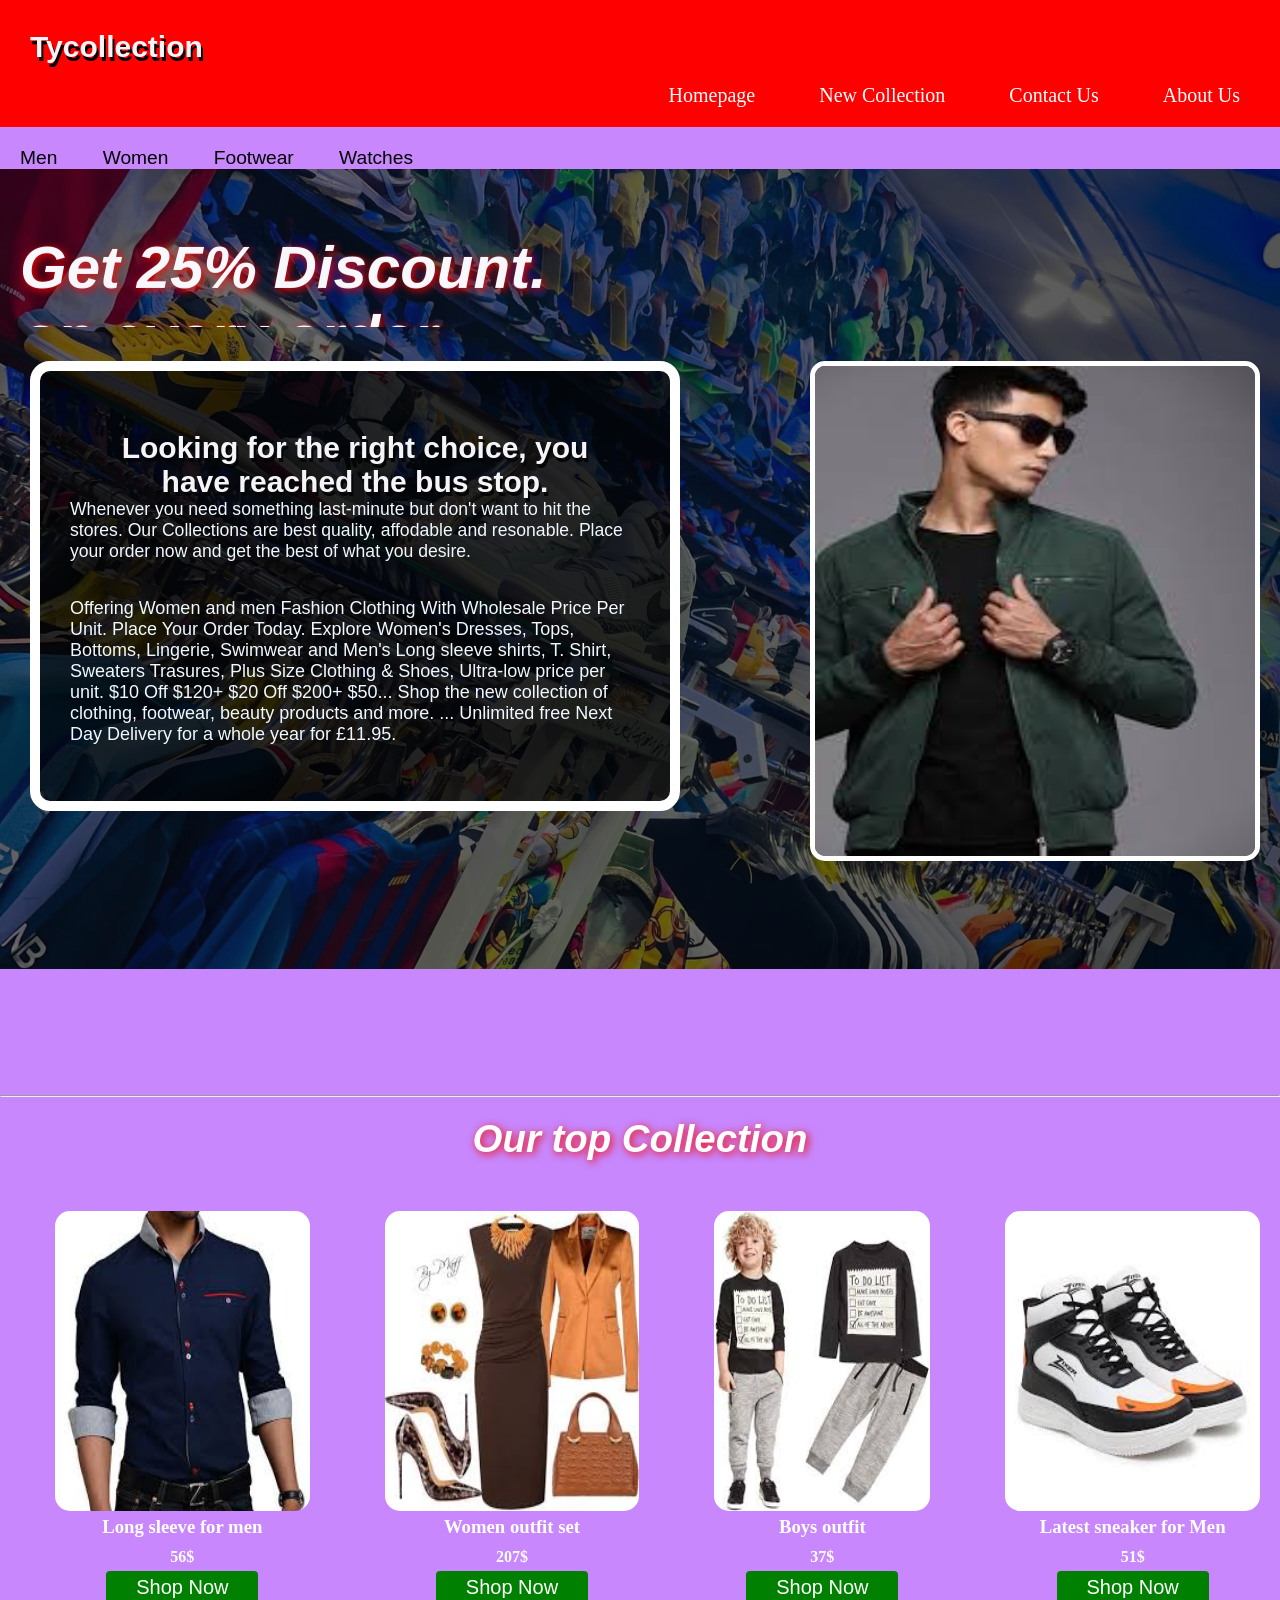
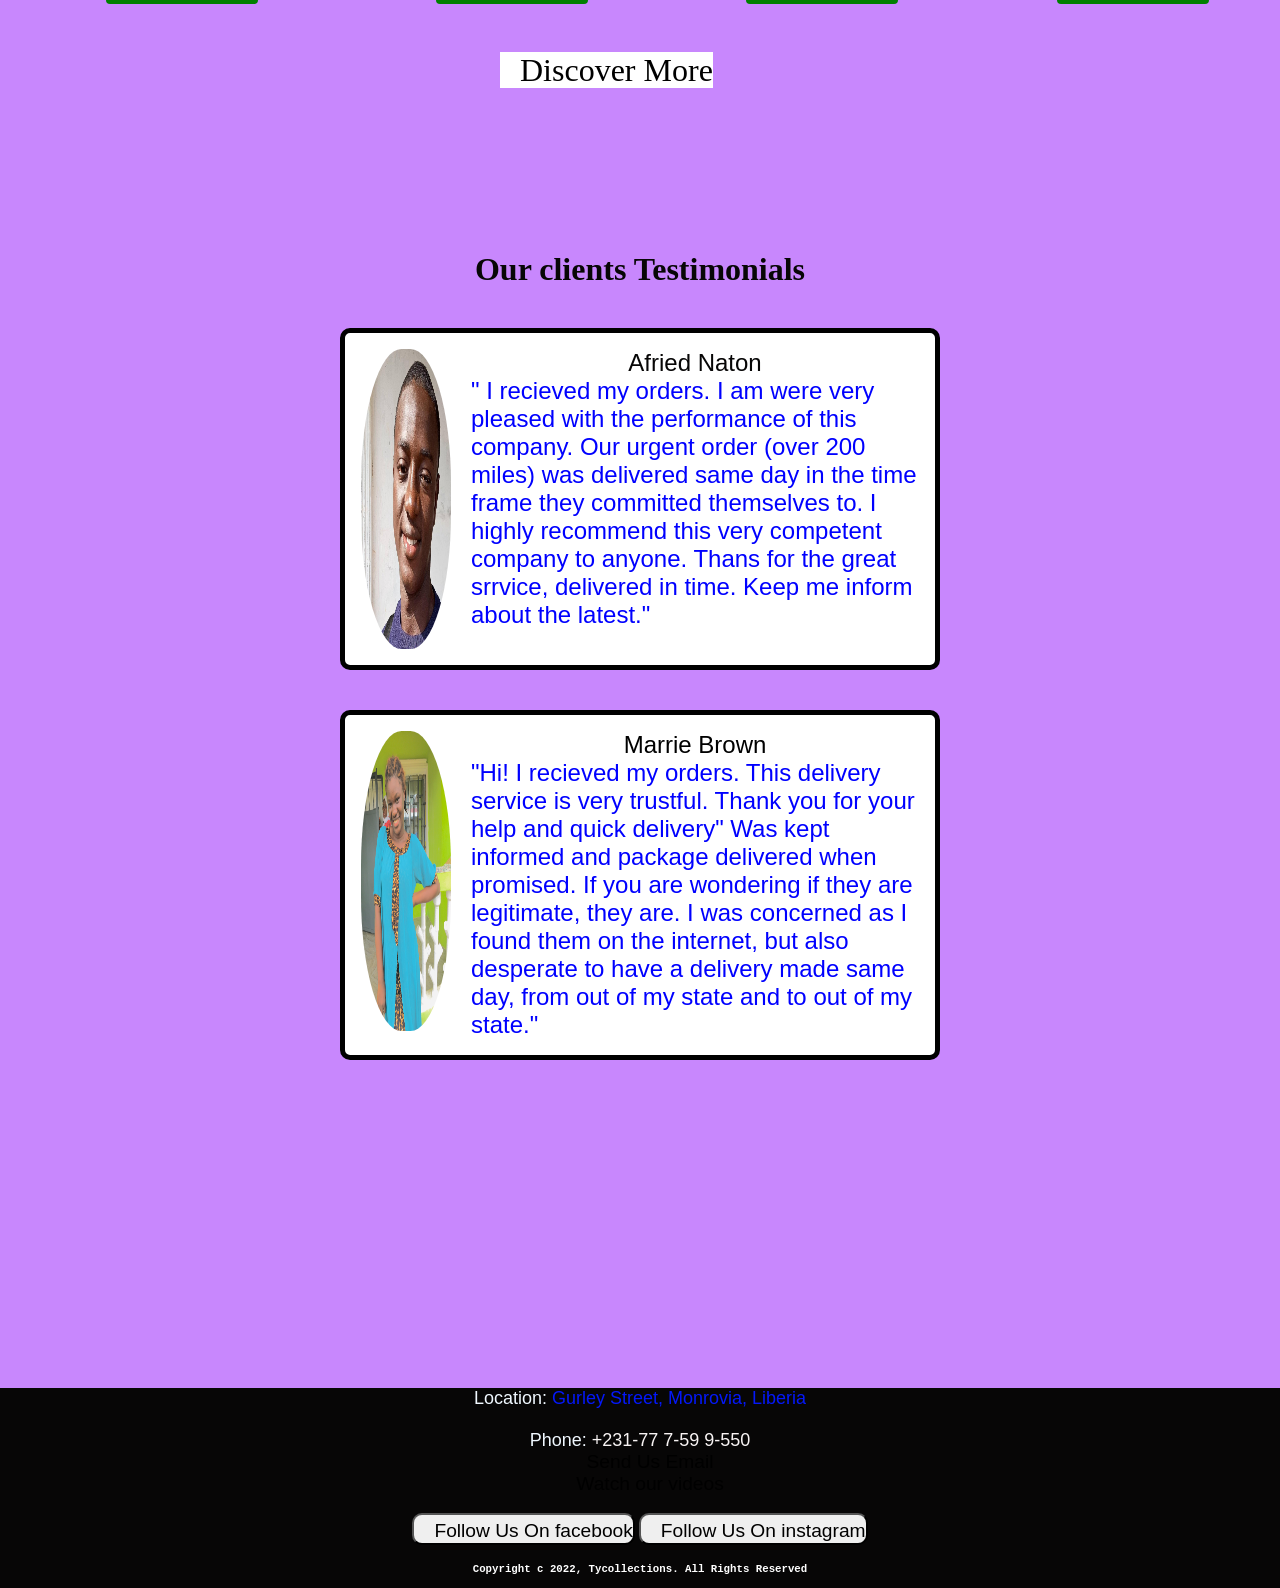
<file: index.html>
<!--Welcome to Group 7 Project-->
<!DOCTYPE html>
<html lang="en">
<head>
    <meta charset="UTF-8">
    <meta http-equiv="X-UA-Compatible" content="IE=edge">
    <meta name="viewport" content="width=device-width, initial-scale=1">
    <title>Tycollection-Homepage</title>
    <!--We use internal CSS in  our project-->
    <!--We also use inline styling-->
 <style>  
*{
  margin: 0;
  padding: 0;
  box-sizing: border-box;
  text-decoration: none;
}
body{
  background-color:#c887fd;
    background-size:auto; 
    margin: 0;
    padding: 0;
    
  

}
@-o-viewport{
  width: device-width;
}
@viewport{
   width: device-width;
   zoom: 1.0;
}
nav{
  background-color: rgb(255, 0, 0);
  display: grid;
  margin-bottom: 5px;
  text-align: right;
  box-sizing: border-box;
   
  
  
}
nav h1{
  text-align: left;
}
nav ul {
  list-style-type:none;
   
  
}
nav ul li{
  display: inline-block;
  padding: 20px;
  text-decoration: none;
  transition: 0.2s ease-in;
  font-size: 20px;
  margin-right: 20px;
  

}
nav ul li a{
  color: #ffffff;
}
nav ul li:hover{
  background-color: rgb(0, 0, 0);
  color: rgb(255, 255, 255);
  border-radius: 15px;
} 
h1{
  font-family: sans-serif;
  color: rgb(244, 244, 249);
  padding: 30px;
  padding-bottom: 0;
  text-align: center;
  font-size: 30px;
  text-shadow:2px 4px rgb(5, 5, 5)

}
h2{
display: block;
color: rgb(255, 255, 255);
font-style: oblique;
text-shadow:2px 2px 8px rgb(245, 4, 4);
padding: 20px;
font-family: sans-serif;
 
 }
p{
  font-size: 18px;
  font-family: sans-serif;
  font-weight: 15px;
  color: aliceblue;
}

div a:hover{
  background-color: rgb(247, 250, 251);
  color: rgb(195, 50, 6);
  border-radius: 5px;

}

img{
  width: 200px;
  height: 300px;
  border-radius: 15px;
   
}
.item{
  display: grid;
  grid-template-columns: repeat(3,1f);
  padding: 30px 20px;
  grid-column-gap: 5px;
  margin-left: 35px;
    
   
  
  

}
.item img{
  width: 100%;
  height: 300px;
  object-fit:fill;
  cursor: pointer;
  transition: 0.2s ease;
   
}
.item img:hover{
transform: scale(1.04);
}
.item h3{
padding: 5px;
text-align: center;
color: #ffffff;
}
.item h4{
padding: 5px;
text-align: center;
color: #ffffff;
}
.item button{
padding: 5px 30px;
border:none;
outline:none;
background-color: green;
color: #ffffff;
cursor: pointer;
border-radius: 4px;
font-size: 20px;
display: block;
margin: 0 auto;
transition: 0.2s all;

}
.item button:hover{
transform: scale(1.08);
} 
.banner{
  background-image:linear-gradient(to right, rgba(6, 3, 3, 0.568),rgba(6, 6, 6, 0.581),rgba(0, 0, 0, 0.654)), url(bmb.JPG);
  background-repeat: no-repeat;
  background-size: cover;
  height: 800px;

  
   
}

.footer{
  background-color: #070606;
  height: 200px;
  display: block;
  text-align: center;

}
footer p{
  color: rgb(250, 244, 244);
  font-size: 16pxrem;
  font-family:'Gill Sans', 'Gill Sans MT', 'Trebuchet MS', sans-serif;
  padding-left: 30px;
  text-align: center;

}
.footer h6{
  color: #ffffff;
  font-family: 'Courier New', Courier, monospace;
}
.footer a{
  font-size: 1.2rem;
  font-family: Arial, Helvetica, sans-serif;
  color: #ffffff;
  

}
.info a{
  color: #000000;
  justify-content: space-between;
  margin-left: 20px;

}
.info a:hover{
  color: #ffffff;
  background-color: red;
}
.box{
display: flex;
border-radius: 15px;
text-align: center;
box-sizing: border-box;
border: #070606;
border-width: 40px;
margin-left: 20px;
padding: 20px;
justify-content: space-between;
margin-right: 20px;
column-gap: 10px;
row-gap: 10px;
border: 10px solid rgb(255, 255, 255);
background-color: #070606;
 
}
.box p{
  color: black;
}
.box h3{
  color: #ffffff;
}
.content {
 border: 5px solid rgb(0, 0, 0);
 background-color: rgb(255, 255, 255);
 border-radius: 10px;
 padding: 16px;
 margin: 400px;
 width: 600px;
 align-items: center;
 margin-left: auto;
 margin-right: auto;
 margin-top: 40px;
margin-bottom: 40px;
}

.content::after {
 content: "";
 clear: both;
 display: table;
}

.content img {
 float: left;
 margin-right: 20px;
 border-radius: 45%;
 align-content: center;
}

 

@media (max-width: 500px) {
 .content {
 text-align: center;
  }
.content img {
 margin: auto;
 float: none;
 display: block;
  }
}


 
 
</style>
</head>
<!--The body starts here
-->
<body>
  
   <!--Navigation bar Stars here-->
    <nav>
      <div>
      <h1>Tycollection </h1>
    </div>
  <ul>
    <li><a href="#">Homepage</a></li>
    <li><a href="New collection.html">New Collection</a></li>
    <li><a href="Contact.html">Contact Us</a></li>
    <li><a href="About.html">About Us</a></li>
    
   </ul>
   
 </nav>
<!--Navigation bar ends here-->
 <div class="info">
  <div style="color:rgb(255, 0, 0); padding-right: 20px;word-spacing: 20px; margin-top: 20px; font-size: 1.2em; font-family: Geneva, Verdana, sans-serif;">
    <a href="men.html">Men</a>
     <a href="women.html">Women</a>
     <a href="Footwear.html">Footwear</a>
     <a href="watches.html">Watches</a>
  </div>
<div class="banner">
  

   <h2 style="font-size: 60px; color: rgb(248, 248,   252);   "><marquee direction="up"> Get 25% Discount.<br>on every order</marquee> </h2>
   
    <img style="border: 5px solid rgb(255, 255, 255); float:right; width: 450px; height: 500px; margin-bottom: 30px; margin-right: 20px;" src="dd.JPG" alt="">

   <div  style=" border:10px solid #ffffff;font-family:'Franklin Gothic Medium', 'Arial Narrow', Arial, sans-serif; border-radius: 20px; background-color: #0000009f; margin-left:30px; margin-right:0px;width: 650px; height: 450px;padding: 30px; padding-bottom: 10px;">
    <h1>Looking for the right choice, you have reached the bus stop.</h1>
    <p style=" font-family:'Lucida Sans', Verdana, sans-serif;font-size: 1.1rem;">Whenever you need something last-minute but don't want to hit the stores.
      Our Collections are best quality, affodable and resonable. Place your order now and get the best of what you desire.</p><br><br>
   <p>Offering Women and men Fashion Clothing With Wholesale Price Per Unit. Place Your Order Today. Explore Women's Dresses, Tops, Bottoms, Lingerie, Swimwear and Men's Long sleeve shirts, T. Shirt, Sweaters Trasures, Plus Size Clothing & Shoes,  Ultra-low price per unit. $10 Off $120+ $20 Off $200+ $50...
   Shop the new collection of clothing, footwear,  beauty products and more. ... Unlimited free Next Day Delivery for a whole year for £11.95.</p>
    
    </div>
  </div>
  <br><br><br><br><br><br><br>
 <hr>
 <h2 align="center" style="font-size:2.4em; color: rgb(255, 253, 253);">Our top Collection</h2>
 
 <div class="items">
   <div style="display:flex;">
    <div class="item"> 
    <img src="kk.JPG" alt="Image.jpg">
    <h3>Long sleeve for men</h3>
    <h4>56$</h4>
    <button>Shop Now</button>
  </div>
  <div class="item">
    <img src="vv.JPG" alt="Image.jpg">
    <h3>Women outfit set</h3>
    <h4>207$</h4>
    <button>Shop Now</button>
  </div>
  <div class="item"> 
    <img src="uu.JPG" alt="Image.jpg">
    <h3>Boys outfit</h3>
    <h4>37$</h4>
    <button>Shop Now</button>

  </div>
    <div class="item">
    <img src="ww.JPG" alt="Image.jpg">
    <h3>Latest sneaker for Men</h3>
    <h4>51$</h4>
    <button>Shop Now</button>
   
  </div>
  </div>
  <br>
  <span style="background-color:rgb(255, 255, 255); margin-left: 500px; font-size: 2em;"><a href="New collection.html">Discover More</a></span>
   </div>
    

   <br><br><br><br><br><br><br><br><br>

<!--Clients Testimonials-->
   <h3 style="text-align: center; color:#070606;font-size:2em"> Our clients Testimonials</h3>
   
   <div class="content">
     <img src="brabee.JPG" alt="brabee" style="width:90px">
     <p style="text-align: center; color:#070606;font-size:1.5em">Afried Naton</p>
     <p style="color: blue; font-family: 'Franklin Gothic Medium', 'Arial Narrow', Arial, sans-serif; font-size: 1.5em;">" I recieved my orders. I am  were very pleased with the performance of this company. Our urgent order (over 200 miles) was delivered same day in the time frame they committed themselves to. I highly recommend this very competent company to anyone. Thans for the great srrvice, delivered in time. Keep me inform about the latest."</p>
   </div>
   
   <div class="content">
     <img src="fine.jpg" alt="fine" style="width:90px">
     <p style="text-align: center; color:#000000;font-size:1.5em">Marrie Brown</p>
     <p style="color: blue;font-family: 'Franklin Gothic Medium', 'Arial Narrow', Arial, sans-serif; font-size: 1.5em;" >"Hi! I recieved my orders. This delivery service is very trustful.
      Thank you for your help and quick delivery"
      Was kept informed and package delivered when promised. If you are wondering if they are legitimate, they are. I was concerned as I found them on the internet, but also desperate to have a delivery made same day, from out of my state and to out of my state."</p>
   </div>
    <br><br>
    
      <br><br>
      
    
   
  <br><br><br><br><br><br><br><br><br><br><br><br>
  <!--The footer starts here-->
   <div class="footer">
        <p>Location: <span style="  color:#0418f9"> Gurley Street, Monrovia, Liberia</span> <p><br>
        <p>Phone:<span style="color: rgb(247, 243, 243);  "> +231-77 7-59 9-550</span></p>
        <a href="mailto:tyahmedberry@gmail.com">Send Us Email</a><br>
        <a href="//web.facebook.com/tycollection2/videos">Watch our videos</a><br><br>
        <button style="font-size: 1.5rem;border-radius: 10px;" ><a href="  https://www.facebook.com/tycollection2/">Follow Us On facebook</a></button>
 <button style="font-size: 1.5rem; border-radius: 10px;"><a href="  https://instagram.com/tycollection2?igshid=YmMyMTA2M2Y=">Follow Us On instagram</a></button><br><br>
 <h6>Copyright c 2022, Tycollections. All Rights Reserved</p>
</div>
<!--The body ends here-->

 
</body>
</html>
</file>
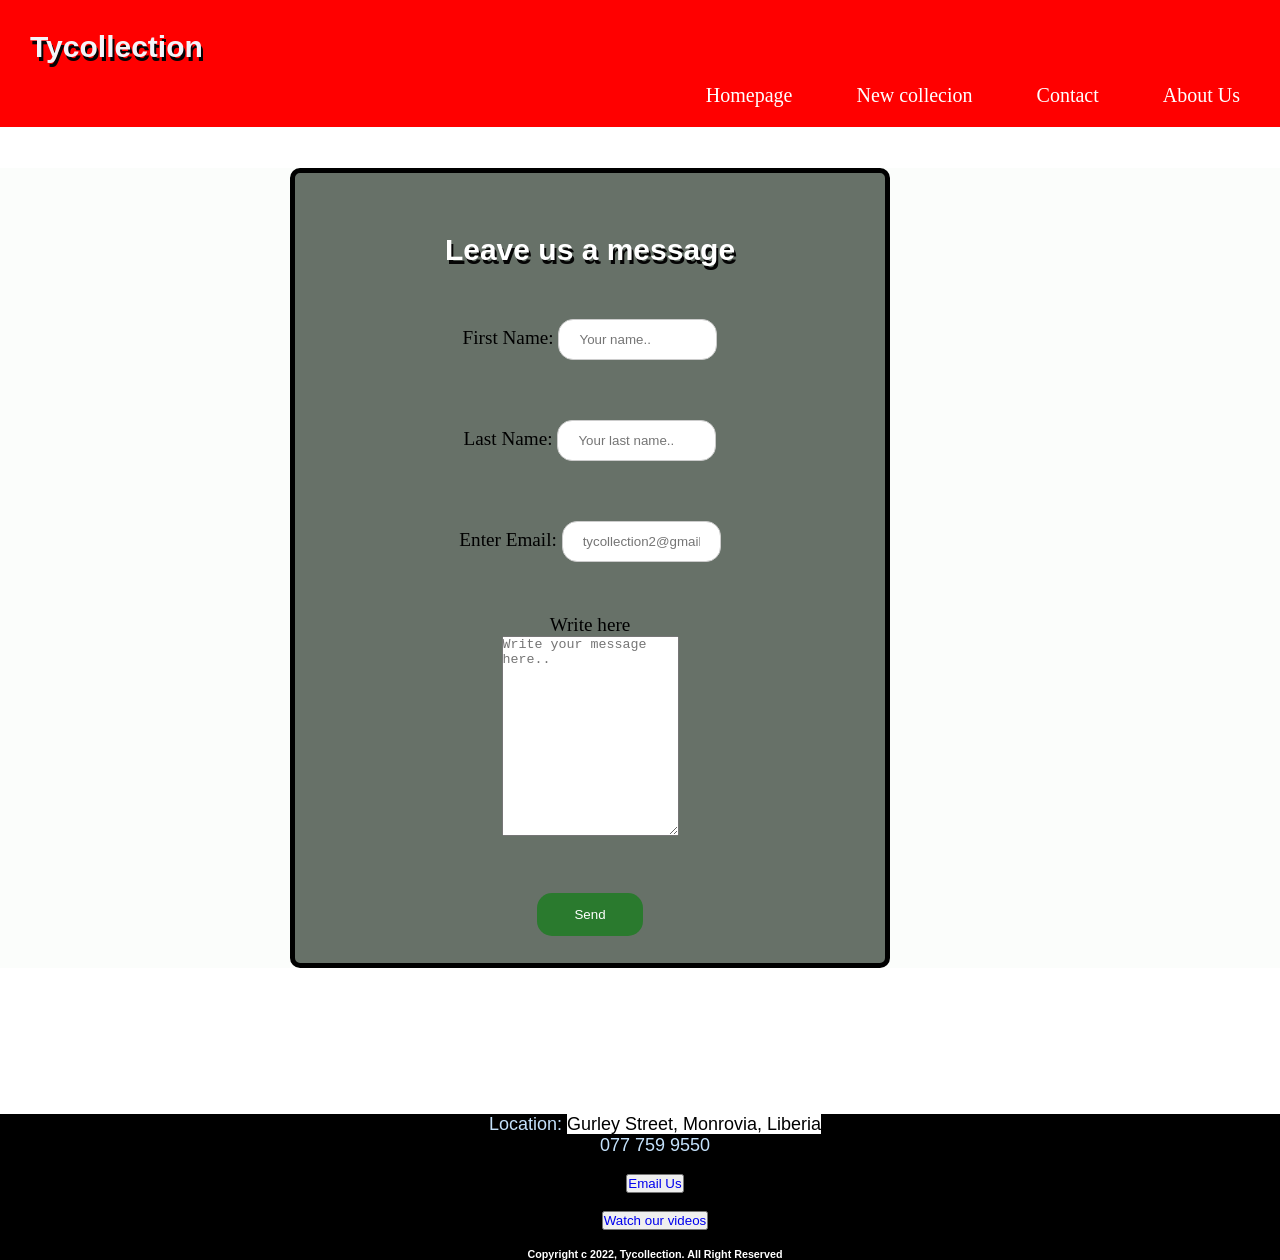
<file: Contact.html>
<!DOCTYPE html>
<html lang="en">
<head>
    <meta charset="UTF-8">
    <meta http-equiv="X-UA-Compatible" content="IE=edge">
    <meta name="viewport" content="width=device-width, initial-scale=1.0">
    <title>Homepage</title>
     
    <style>
*{
  margin: 0;
  padding: 0;
  box-sizing: border-box;
  text-decoration: none;
}
body{
     background-color: rgb(255, 255, 255);
    background-size:cover; 
    margin: 0;
    padding: 0;
    
}
nav{
  background-color: rgb(255, 0, 0);
  display: grid;
  margin-bottom: 5px;
  text-align: right;
  
  
}
nav h1{
  text-align: left;
}
nav ul {
  list-style-type:none;
   
  
}
nav ul li{
  display: inline-block;
  padding: 20px;
  text-decoration: none;
  transition: 0.2s ease-in;
  font-size: 20px;
  margin-right: 20px;
  

}
nav ul li a{
  color: #ffffff;
  text-decoration: none;
}
nav ul li:hover{
  background-color: rgb(0, 0, 0);
  color: rgb(255, 255, 255);
  border-radius: 15px;
}
h1{
  font-family: sans-serif;
  color: rgb(244, 244, 249);
  padding: 30px;
  padding-bottom: 0;
  text-align: center;
  font-size: 30px;
  text-shadow:2px 4px rgb(5, 5, 5);
  text-align: left;

}
h2{
display: block;
color: rgb(6, 59, 250);
font-style: oblique;


}
p{
  font-size: 18px;
  font-family: sans-serif;
  font-weight: 15px;
  color: rgb(196, 225, 251);
}
.container{
  text-align:  center;
  background-color: #fbfdfb;
  padding-left: 40px;
  padding-right: 40-x;
  font-size: 1.2rem;
  
}
.footer{
  text-align: center ;
  padding-left:30px;
  background-color: rgb(0, 0, 0);
}
.footer h6{
  color: #ffffff;
  font-family: 'Gill Sans', 'Gill Sans MT', Calibri, 'Trebuchet MS', sans-serif;
}
form{
    padding: 30px;
    background-color: #ffffff;
    margin-left:250px;
    margin-right:60px;
    margin-bottom: 20px;
    border: 5px solid black;
    width: 600px;
    height: 800px;
    border-radius: 10px;
    background-color: #677168;
     

     


}


input[type=text], select {
 width: 30%;
 padding: 12px 20px;
 margin: 8px 0;
 display: inline-block;
 border: 1px solid #ccc;
 border-radius: 15px;
 box-sizing: border-box;
}
input[type=Message], select {
 width: 30%;
 padding: 12px 20px;
 margin: 8px 0;
 display: inline-block;
 border: 1px solid #ccc;
 border-radius: 15px;
 box-sizing: border-box;
 height: 60px;
}
input[type=email], select {
 width: 30%;
 padding: 12px 20px;
 margin: 8px 0;
 display: inline-block;
 border: 1px solid #ccc;
 border-radius: 15px;
 box-sizing: border-box;

}
input[textarea=subject], select {
 width: 100%;
 padding: 12px 20px;
 margin: 8px 0;
 display: inline-block;
 border: 1px solid #ccc;
 border-radius: 15px;
 box-sizing: border-box;
}
input[type=submit] {
 width: 20%;
 background-color: #2a7a2e;
 color: white;
 padding: 14px 20px;
 margin: 8px 0;
 border: none;
 border-radius: 15px;
 cursor: pointer;
}

input[type=submit]:hover {
 background-color: #fefefb;

}
 


</style>
</head>
<body>
  
    <nav>
      <h1>Tycollection</h1>
  <ul>
    <li><a href="index.html">Homepage</a></li>
    <li><a href="New collection.html">New collecion</a></li>
    <li><a href="#">Contact</a></li>
    <li><a href="About.html">About Us</a></li>
   </ul>
   
 </nav>
 <br><br>



 <div class="container">
   
<form action="Homepage.html" method="post">
  <h1 style="font-family:'Franklin Gothic Medium', 'Arial Narrow', Arial, sans-serif; text-align: center;color: #ffffff;"><em></em>Leave us a message</h1>
  <br><br>
<label for="fname">First Name:</label>
<input type="text" id="fname" name="firstname" placeholder="Your name.."><br><br><br>
    
<label for="lname">Last Name:</label>
<input type="text" id="lname" name="lastname" placeholder="Your last name.."><br><br><br>
<label for ="email">Enter Email:</label>
<input type="email" id="email" placeholder="tycollection2@gmail.com"><br><nr><br></br>
<label for="subject">Write here</label><br>
<textarea id="subject" name="subject" placeholder="Write your message here.." style="height:200px"></textarea><br><br><br>
    
  <input type="submit" value="Send">
  <br><br><br>
    
  </form>
    </div>
     
 </div> 
 <br><br><br><br><br><br><br>
 <div class="footer">  
  <p>Location: <span style="background-color:#ffffff;color :black;">Gurley Street, Monrovia, Liberia</span> <p>
  <p>077 759 9550</p><br>
  <button><a href="mailto:tyahmedbarry@gmail.com">Email Us</a></button><br><br>
<button><a href="//web.facebook.com/tycollection2/videos">Watch our videos</a></button> <br><br>
 <h6>Copyright <caption>c</caption> 2022, Tycollection. All Right Reserved</h6>
  </footer>
</div>
</body>
</html>
</file>
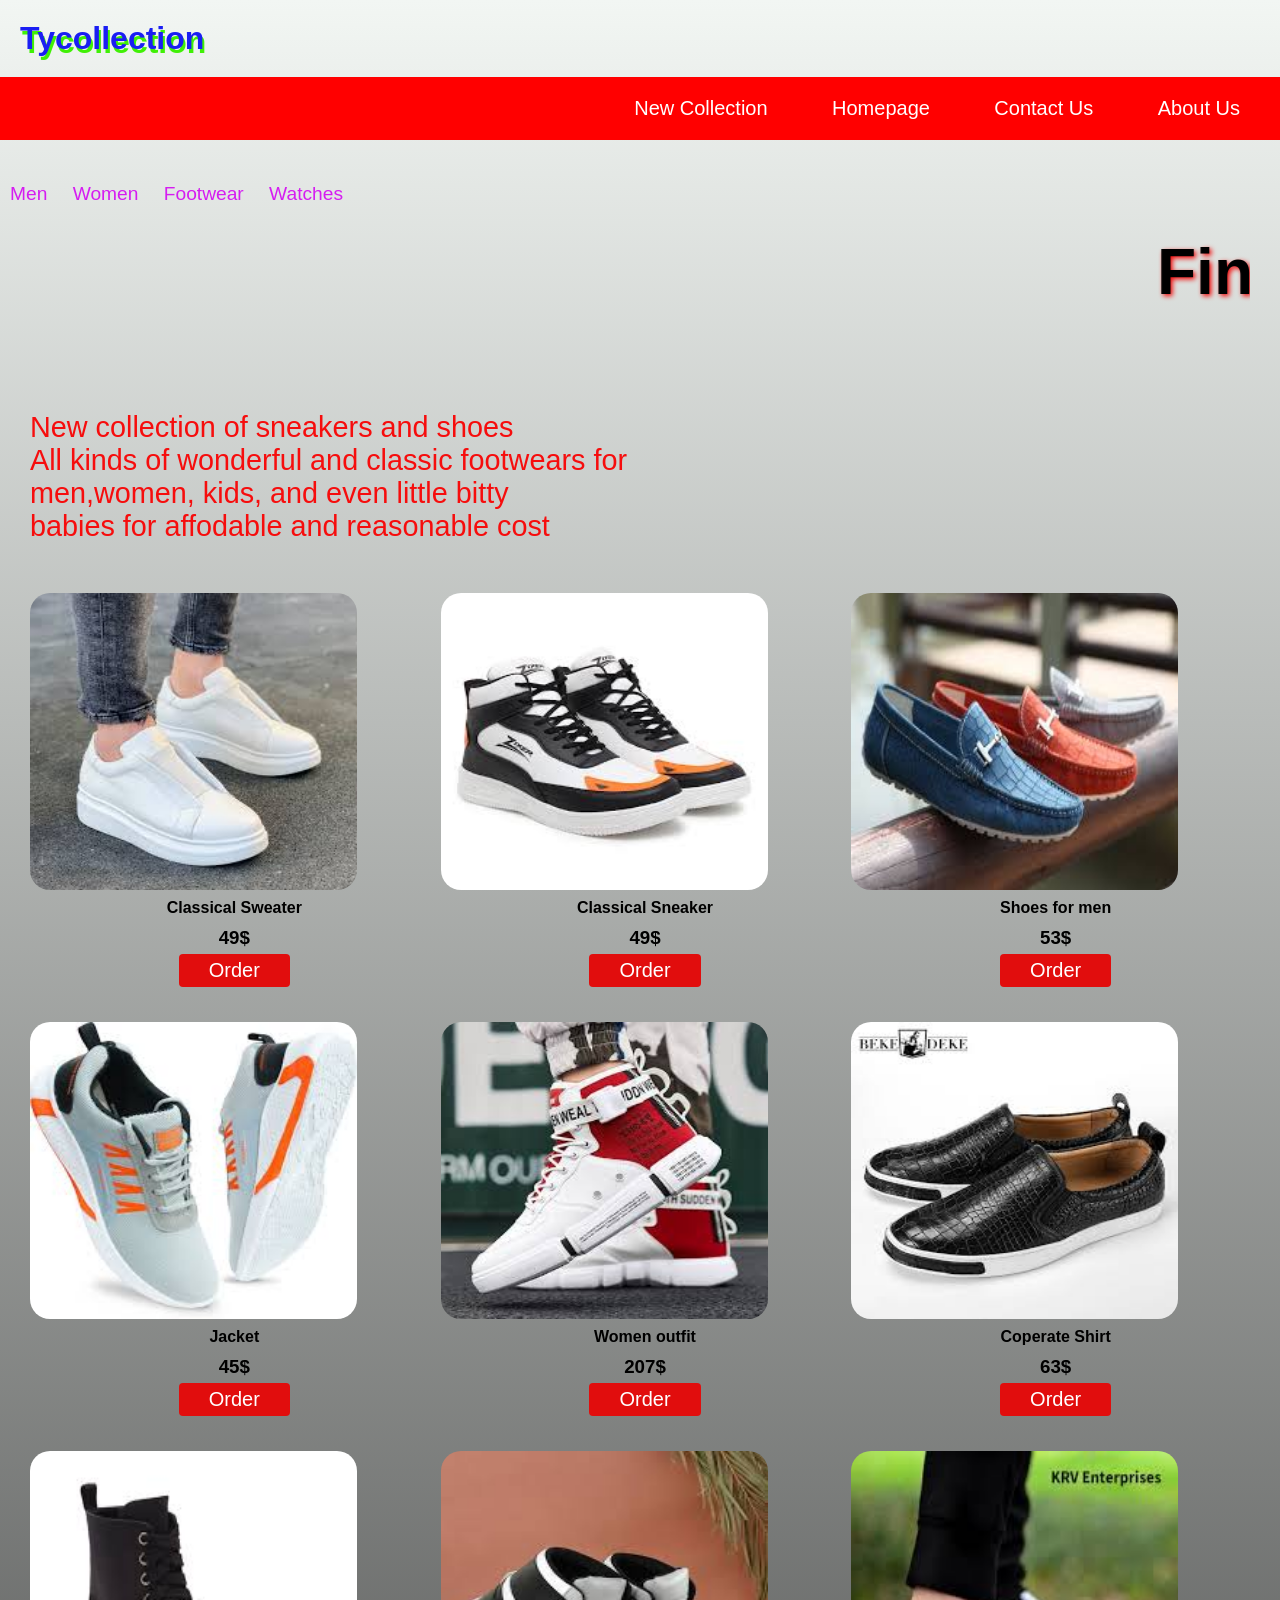
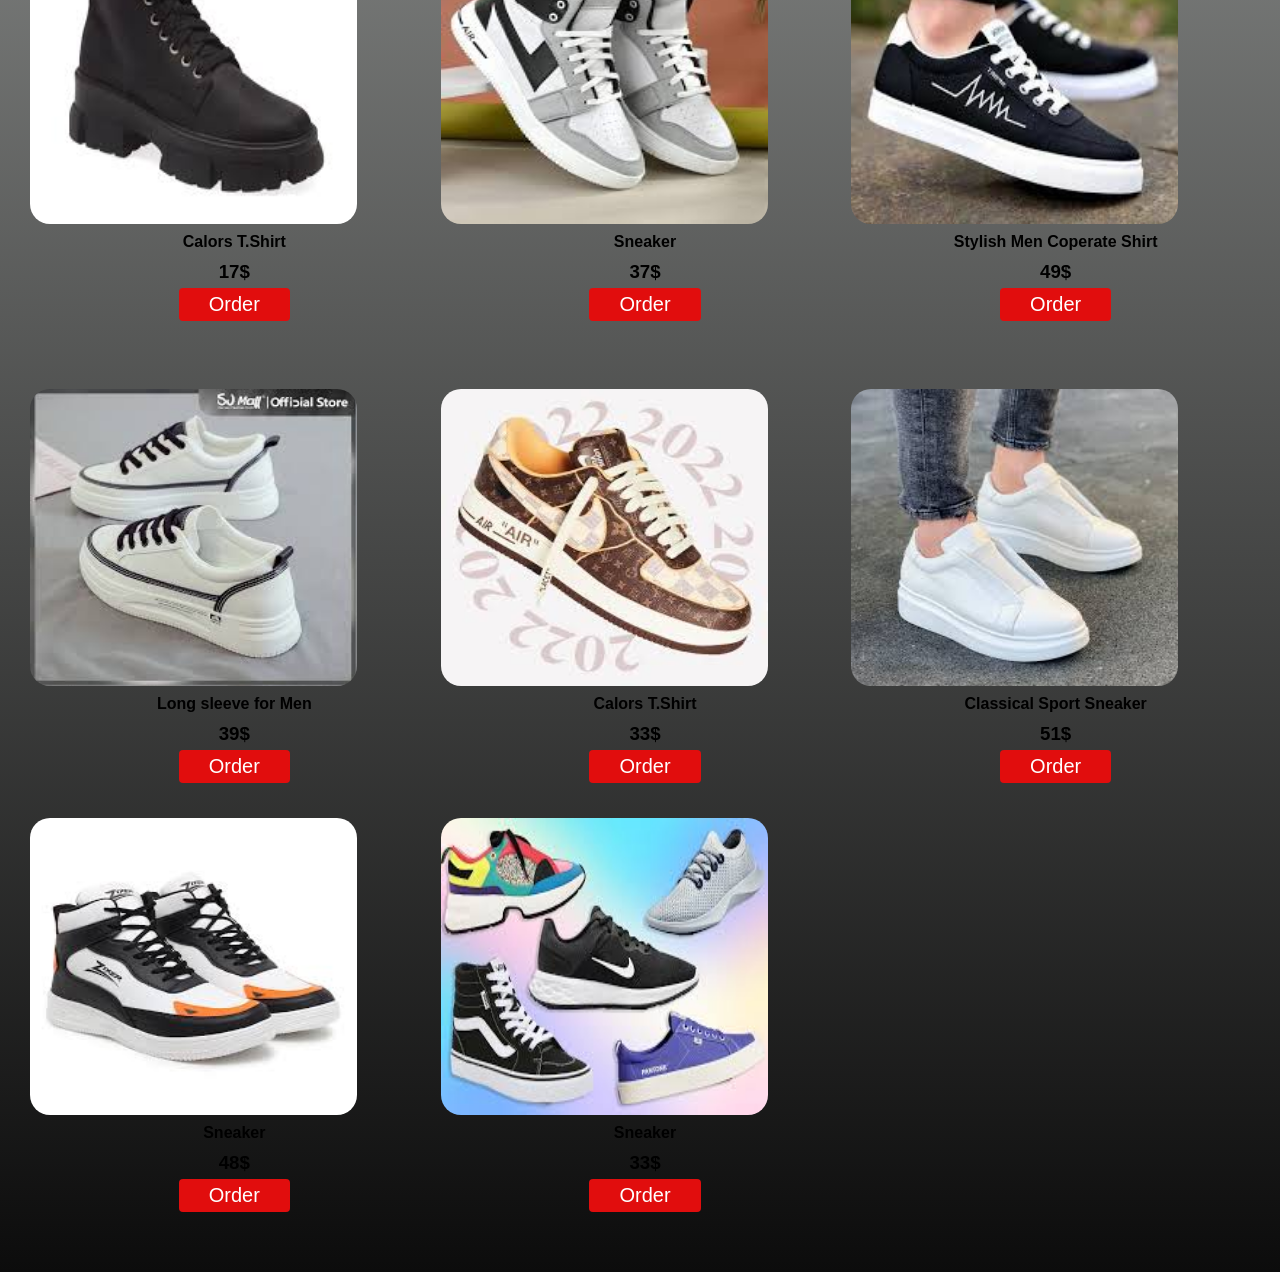
<file: Footwear.html>
<!DOCTYPE html>
<html lang="en">
<head>
    <meta charset="UTF-8">
    <meta http-equiv="X-UA-Compatible" content="IE=edge">
    <meta name="viewport" content="width=device-width, initial-scale=1.0">
    <title>Order</title>
    
    <style>
    
        *{
    margin: 0;
    padding: 0;
    font-family: sans-serif;
    box-sizing: border-box;

}
body{
    background: linear-gradient(to bottom,#f2f6f3,#0c0c0c);
}
h1{
    text-align: left;
    color: rgb(26, 30, 243);
    padding: 20px;
    text-shadow:2px 4px rgb(64, 240, 6);
}
nav{
  background-color: rgb(255, 0, 0);
  display: grid;
  margin-bottom: 5px;
  text-align: right;
  
  
}
nav h1{
  text-align: left;
}
nav ul {
  list-style-type:none;
   
  
}
nav ul li{
  display: inline-block;
  padding: 20px;
  text-decoration: none;
  transition: 0.2s ease-in;
  font-size: 20px;
  margin-right: 20px;
  color: #ffffff;
  

}
nav ul li a{
  text-decoration: none;
}
nav ul li:hover{
  background-color: rgb(0, 0, 0);
  color: rgb(255, 255, 255);
  border-radius: 15px;
}
.items{
    display: grid;
    grid-template-columns:repeat(3,1fr);
    padding: 30px 20px;
    grid-column-gap: 2px;
    grid-row-gap: 5px;
     

}
.item img{
    width: 80%;
    height: 70%;
    object-fit:fill;
    cursor: pointer;
    transition: 0,3s ease;
    border-radius: 20px;
}
.item img:hover{
    transform: scale(1.06);

}
.item h3{
padding: 5px;
text-align: center;
}
.item h4{
padding: 5px;
text-align: center;
}
.item button{
padding: 5px 30px;
border:none;
outline:none;
background-color: rgb(225, 13, 13);
color: #ffffff;
cursor: pointer;
border-radius: 4px;
font-size: 20px;
display: block;
margin: 0 auto;
transition: 0.2s all;

}
.item button:hover{
transform: scale(1.08);
} 

 p{
    font-size: 1.8rem;
    color: rgb(246, 13, 13);
    padding: 20px;
    font-family: '', sans-serif;
     
}

.info{
   margin-left: 10px;
}
.info a{
    color: rgb(213, 29, 241);
    text-decoration: none;
    margin-top: 0;
     

}
.info a:hover{
    color: #000000;
    background-color: #ffffff;
    transform: 3s ease;
    border-radius: 5px;
    
}
 

    </style>
</head>

<body>
    <h1>Tycollection</h1>
    <nav>
         
        <ul>
            <a href="New collection.html"><li>New Collection</li></a>
            <a href="Homepage.html"><li>Homepage</li></a>
            <a href="Contact.html"><li>Contact Us</li></a>
            <a href="About.html"><li>About Us</li></a>
        </ul>

    </nav><br>
    <div class="info">
        <div style="color:rgb(255, 0, 0); padding-right: 20px;word-spacing: 20px; margin-top: 20px; font-size: 1.2em; font-family: Geneva, Verdana, sans-serif;">
          <a href="men.html">Men</a>
           <a href="women.html">Women</a>
           <a href="Footwear.html">Footwear</a>
           <a href="watches.html">Watches</a>
        </div>
    <div class="text">
        <div>
    <h2 style= " padding:30px ;text-shadow:2px 2px 5px rgb(245, 5, 5); font-size: 4em; font-family: Impact,', sans-serif;"> <marquee>Find something Classic</marquee> </h2><br><br>
    <p>New collection of sneakers and shoes<br>
       All kinds of  wonderful  and classic footwears for<br> men,women, kids, and even little bitty <br>babies for affodable and reasonable cost</p>
    </div>
    </div> 
        
    <section class="items">
        <div class="item">
            <img src="sneaker.JPG">
            <h4>Classical Sweater</h4>
            <h3>49$</h3>
            <button>Order</button>

        </div>


        <div class="item">
            <img src="ww.JPG">
            <h4>Classical Sneaker</h4>
            <h3>49$</h3>
            <button>Order</button>

       </div>

        <div class="item">
            <img src="easy.JPG">
            <h4>Shoes for men</h4>
            <h3>53$</h3>
            <button>Order</button>

        </div>

        <div class="item">
            <img src="11.JPG">
            <h4>Jacket</h4>
            <h3>45$</h3>
            <button>Order</button>

        </div>

        <div class="item">
            <img src="rnb.JPG">
            <h4>Women outfit</h4>
            <h3>207$</h3>
            <button>Order</button>

        </div>


        <div class="item">
            <img src="st.JPG".JPG">
            <h4>Coperate Shirt</h4>
            <h3>63$</h3>
            <button>Order</button>

        </div>


        <div class="item">
            <img src="boot.JPG">
            <h4>Calors T.Shirt</h4>
            <h3>17$</h3>
            <button>Order</button>

        </div>


        <div class="item">
            <img src="go.JPG">
            <h4>Sneaker</h4>
            <h3>37$</h3>
            <button>Order</button>

        </div>

        <div class="item">
            <img src="class.JPG">
            <h4>Stylish Men Coperate Shirt</h4>
            <h3>49$</h3>
            <button>Order</button>

        </div>

        <div class="item">
            <img src="wt.JPG">
            <h4>Long sleeve for Men</h4>
            <h3>39$</h3>
            <button>Order</button>

        </div>
        <div class="item">
            <img src="tt.JPG">
            <h4>Calors T.Shirt</h4>
            <h3>33$</h3>
            <button>Order</button>
        </div>
        <div class="item">
            <img src="sneaker.JPG">
            <h4>Classical Sport Sneaker</h4>
            <h3>51$</h3>
            <button>Order</button>

        </div>
        <div class="item">
            <img src="ww.JPG">
            <h4>Sneaker</h4>
            <h3>48$</h3>
            <button>Order</button>

        </div>
        <div class="item">
            <img src="nn.JPG">
            <h4>Sneaker</h4>
            <h3>33$</h3>
            <button>Order</button>

        </div>
</section>
</body>
</html>
</file>
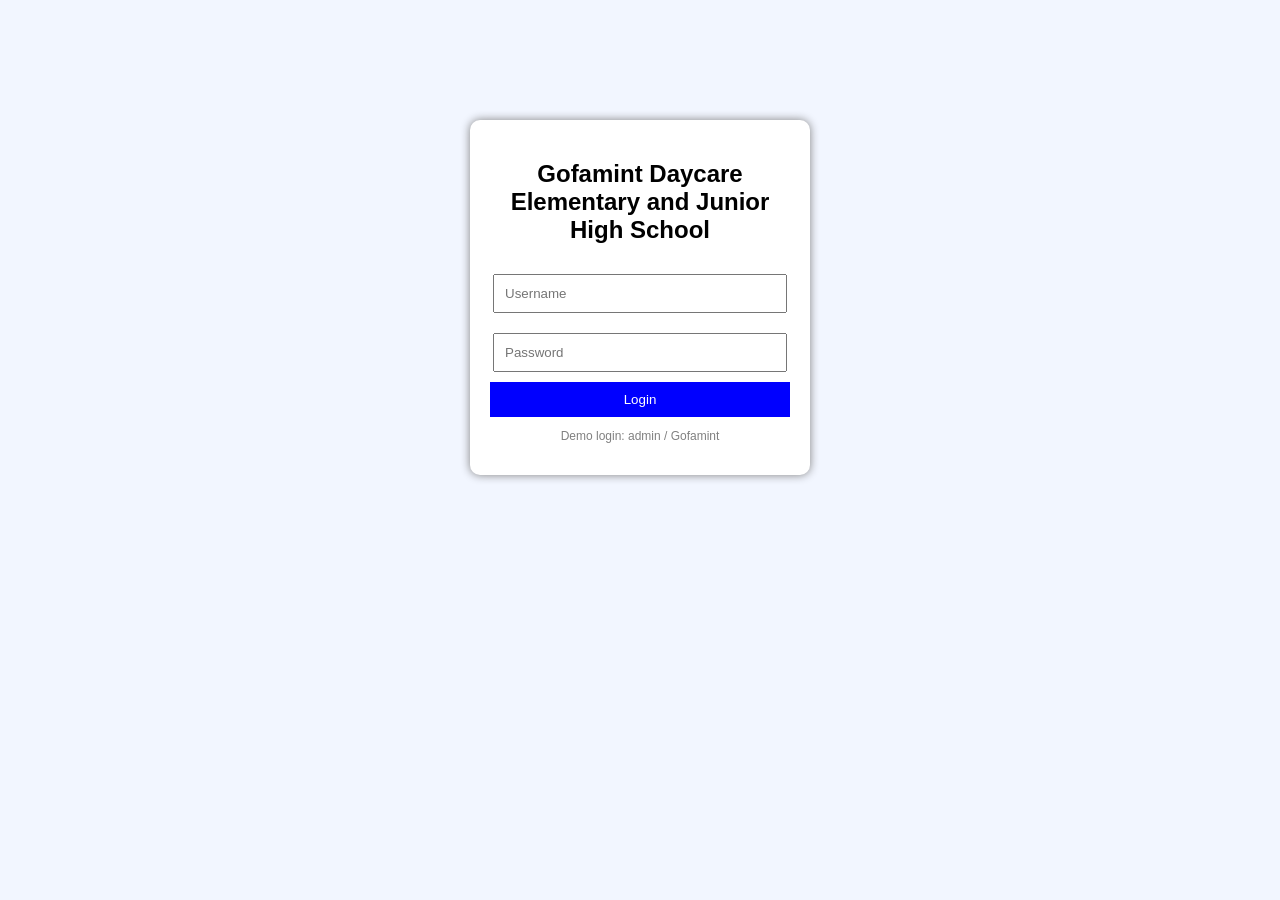
<file: inde.html>
<!DOCTYPE html>
<html lang="en">
<head>
    <meta charset="UTF-8">
    <title>Government Day Care School Portal</title>
    <link rel="stylesheet" href="style.css">
</head>

<body>

<!-- LOGIN PAGE -->
<div class="login-container" id="loginPage">
    <h2>Gofamint Daycare Elementary and Junior High School</h2>

    <input type="text" id="username" placeholder="Username">
    <input type="password" id="password" placeholder="Password">

    <button onclick="login()">Login</button>

    <p class="hint">Demo login: admin / Gofamint</p>
</div>

<!-- MAIN DASHBOARD -->
<div class="dashboard" id="dashboard">

    <div class="sidebar">
        <h3>School Portal</h3>

        <button onclick="showSection('home')">Dashboard</button>
        <button onclick="showSection('students')">Students</button>
        <button onclick="showSection('grades')">Grades</button>
        <button onclick="showSection('announcements')">Announcements</button>

        <button class="logout" onclick="logout()">Logout</button>
    </div>

    <div class="content">

        <!-- HOME -->
        <div id="home" class="section">
            <h2>Dashboard</h2>
            <p>Welcome to Gofamint Daycare Elementary and Junior High School Student Portal.</p>
        </div>

        <!-- STUDENTS -->
        <div id="students" class="section">
            <h2>Students</h2>

            <div class="card">
                <p><b>Name:</b> John Doe</p>
                <p><b>Class:</b> Grade 9</p>
                <p><b>Age:</b> 15</p>
            </div>

            <div class="card">
                <p><b>Name:</b> Mary Smith</p>
                <p><b>Class:</b> Grade 8</p>
                <p><b>Age:</b> 14</p>
            </div>
        </div>

        <!-- GRADES -->
        <div id="grades" class="section">
            <h2>Grades</h2>

            <div class="card">
                Math: 85% <br>
                English: 78% <br>
                Science: 92% <br>
                Social Studies: 80%
            </div>
        </div>

        <!-- ANNOUNCEMENTS -->
        <div id="announcements" class="section">
            <h2>Announcements</h2>

            <div class="card">
                📢 School resumes Monday at 8:00 AM
            </div>

            <div class="card">
                📢 Exams start next week
            </div>

            <div class="card">
                📢 Parents meeting Friday 2:00 PM
            </div>
        </div>

    </div>
</div>

<script>
function login() {
    let user = document.getElementById("username").value;
    let pass = document.getElementById("password").value;

    if(user === "admin" && pass === "1234") {
        document.getElementById("loginPage").style.display = "none";
        document.getElementById("dashboard").style.display = "flex";
    } else {
        alert("Wrong login! Use admin / 1234");
    }
}

function logout() {
    location.reload();
}

function showSection(id) {
    let sections = document.querySelectorAll(".section");
    sections.forEach(sec => sec.style.display = "none");

    document.getElementById(id).style.display = "block";
}
</script>

</body>
</html>
</file>
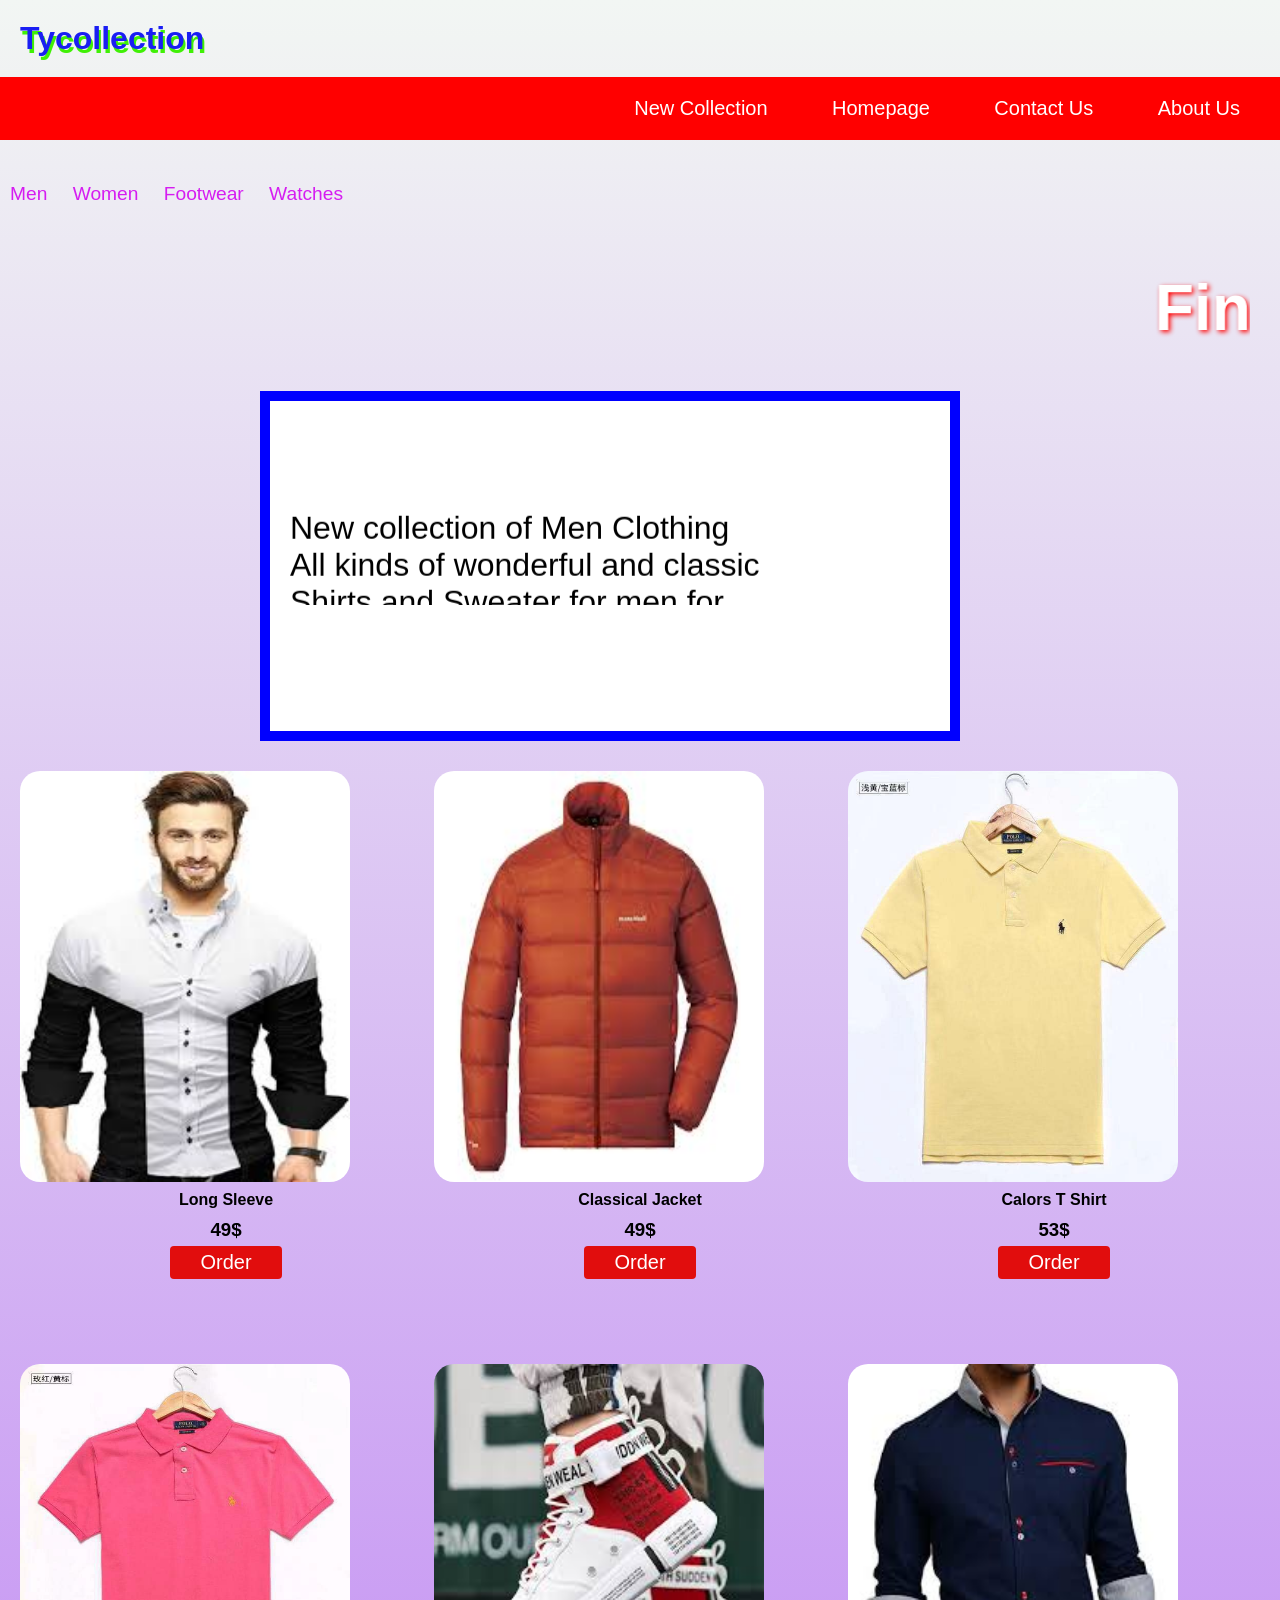
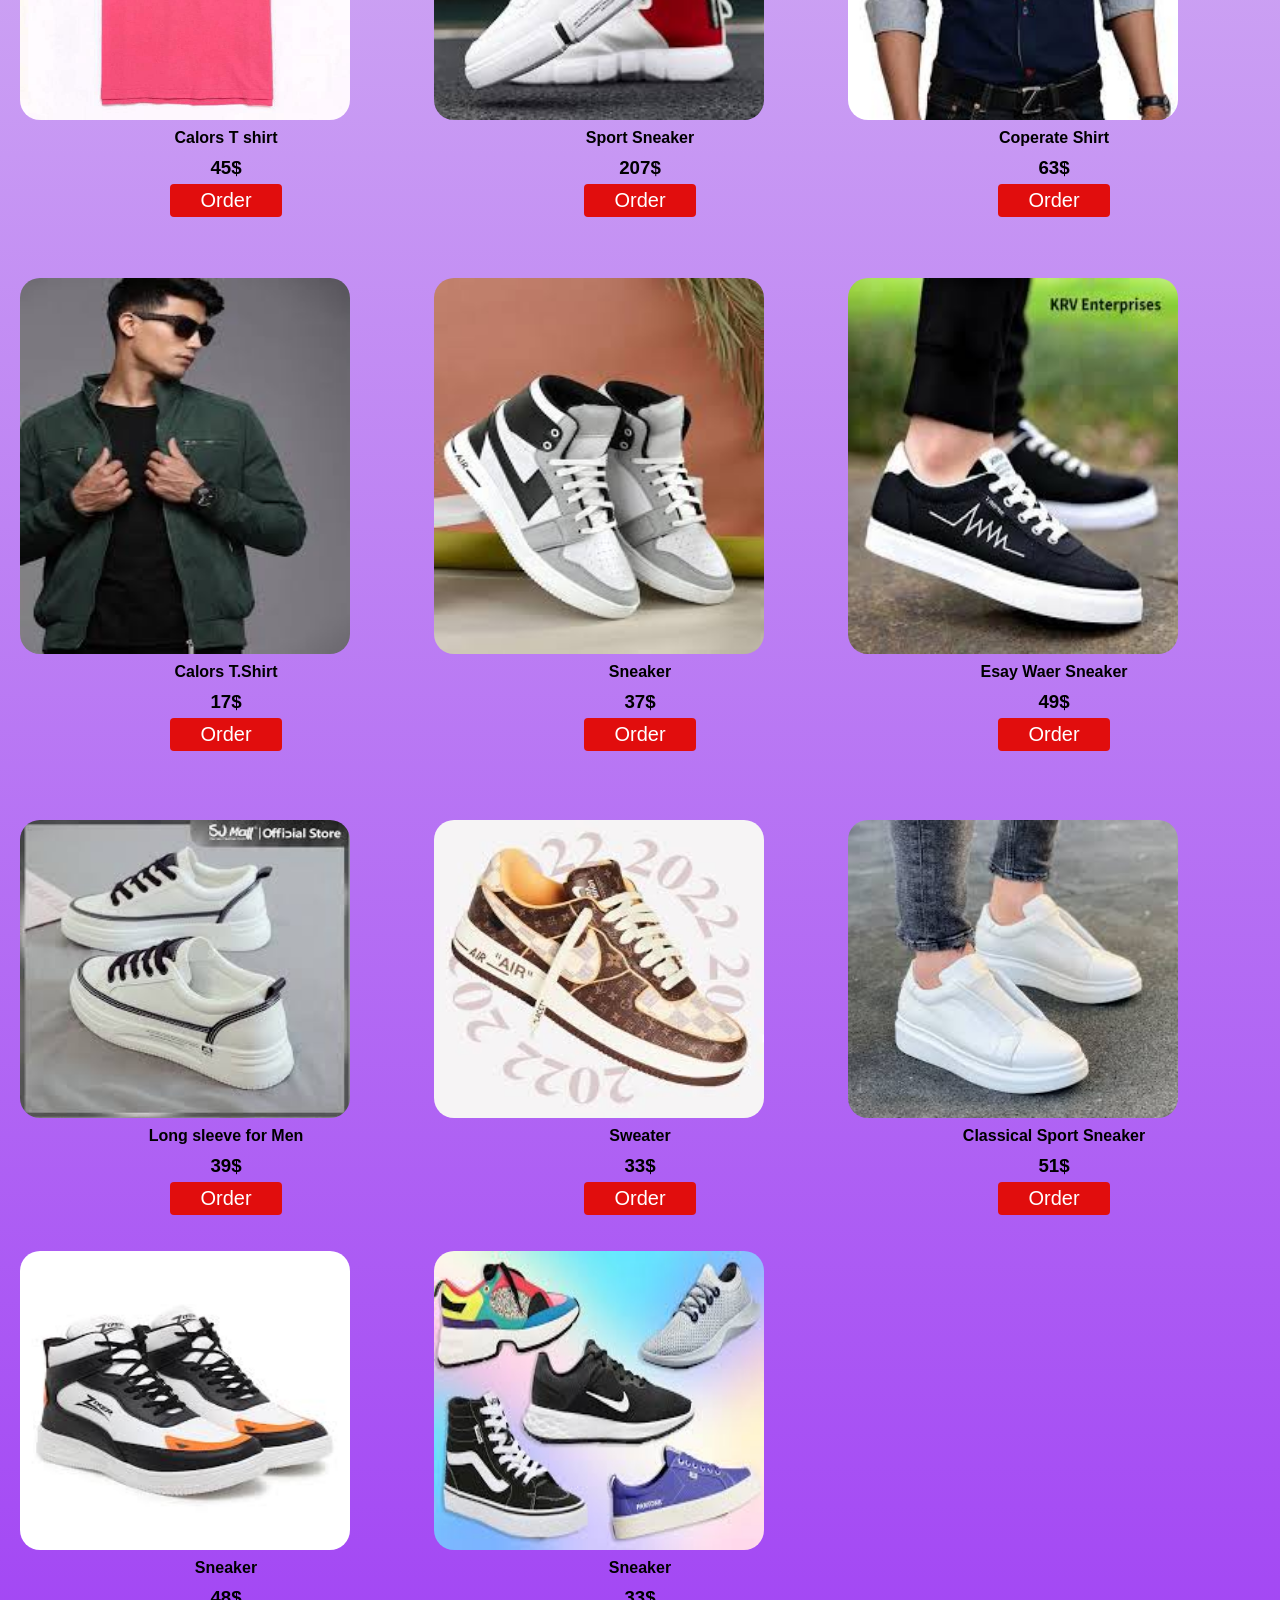
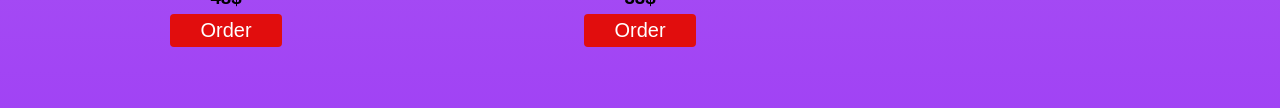
<file: Men.html>
<!DOCTYPE html>
<html lang="en">
<head>
    <meta charset="UTF-8">
    <meta http-equiv="X-UA-Compatible" content="IE=edge">
    <meta name="viewport" content="width=device-width, initial-scale=1.0">
    <title>Order</title>
    
    <style>
    
        *{
    margin: 0;
    padding: 0;
    font-family: sans-serif;
    box-sizing: border-box;

}
body{
    background: linear-gradient(to bottom,#f2f6f3,#a143f4);
}
h1{
    text-align: left;
    color: rgb(26, 30, 243);
    padding: 20px;
    text-shadow:2px 4px rgb(64, 240, 6);
}
nav{
  background-color: rgb(255, 0, 0);
  display: grid;
  margin-bottom: 5px;
  text-align: right;
  
  
}
nav h1{
  text-align: left;
}
nav ul {
  list-style-type:none;
   
  
}
nav ul li{
  display: inline-block;
  padding: 20px;
  text-decoration: none;
  transition: 0.2s ease-in;
  font-size: 20px;
  margin-right: 20px;
  color: #ffffff;
  

}
nav ul li a{
  text-decoration: none;
}
nav ul li:hover{
  background-color: rgb(0, 0, 0);
  color: rgb(243, 33, 232);
  border-radius: 15px;
}
.items{
    display: grid;
    grid-template-columns:repeat(3,1fr);
    padding: 30px 20px;
    grid-column-gap: 2px;
    grid-row-gap: 5px;
     

}
.item img{
    width: 80%;
    height: 70%;
    object-fit:fill;
    cursor: pointer;
    transition: 0,3s ease;
    border-radius: 20px;
}
.item img:hover{
    transform: scale(1.06);

}
.item h3{
padding: 5px;
text-align: center;
}
.item h4{
padding: 5px;
text-align: center;
}
.item button{
padding: 5px 30px;
border:none;
outline:none;
background-color: rgb(225, 13, 13);
color: #ffffff;
cursor: pointer;
border-radius: 4px;
font-size: 20px;
display: block;
margin: 0 auto;
transition: 0.2s all;

}
.item button:hover{
transform: scale(1.08);
} 

 p{
    font-size: 1.8rem;
    color: rgb(246, 13, 13);
    padding: 20px;
    font-family: '', sans-serif;
     
}
.info{
   margin-left: 10px;
}
.info a{
    color: rgb(213, 29, 241);
    text-decoration: none;
    margin-top: 0;
     

}
.info a:hover{
    color: #000000;
    background-color: #ffffff;
    transform: 3s ease;
    border-radius: 5px;
    
}
.text{
    background-color: #ffffff;
    text-align: center;
    width: 700px;
    height: 350px;
    border: 0px solid black;
    margin-left: 250px;
     border: 10px solid blue;
    justify-content: space-around;


}
.text p{
    color: #000000;
    font-size: 2em;
    padding-bottom: 20px;
}
 

    </style>
</head>

<body>

    <h1>Tycollection</h1>
    <nav>
         
        <ul>
            <a href="New collection.html"><li>New Collection</li></a>
            <a href="Homepage.html"><li>Homepage</li></a>
            <a href="Contact.html"><li>Contact Us</li></a>
            <a href="About.html"><li>About Us</li></a>
        </ul>

    </nav><br>
    <div class="info">
        <div style="color:rgb(255, 0, 0); padding-right: 20px;word-spacing: 20px; margin-top: 20px; font-size: 1.2em; font-family: Geneva, Verdana, sans-serif;">
          <a href="men.html">Men</a>
           <a href="women.html">Women</a>
           <a href="Footwear.html">Footwear</a>
           <a href="watches.html">Watches</a>
        </div>
        <br><br>
        <h2 style= " color:#ffffff; padding:30px ;text-shadow:2px 2px 5px rgb(255, 0, 0); font-size: 4em; font-family: Impact,', sans-serif;"> <marquee>Find something Classic</marquee></h2>
    <div class="text">
    <br><br>
    <p><marquee direction="up">New collection of Men Clothing<br>
       All kinds of  wonderful  and classic <br>Shirts and Sweater for men,for <br>affodable and reasonable cost</marquee></p>
    </div>
    </div> 

        
    <section class="items">
        <div class="item">
            <img src="hh.JPG">
            <h4>Long Sleeve</h4>
            <h3>49$</h3>
            <button>Order</button>

        </div>


        <div class="item">
            <img src="ee.JPG">
            <h4>Classical Jacket</h4>
            <h3>49$</h3>
            <button>Order</button>

       </div>

        <div class="item">
            <img src="ty1.jpeg">
            <h4>Calors T Shirt</h4>
            <h3>53$</h3>
            <button>Order</button>

        </div>

        <div class="item">
            <img src="ty2.jpeg">
            <h4>Calors T shirt</h4>
            <h3>45$</h3>
            <button>Order</button>

        </div>

        <div class="item">
            <img src="rnb.JPG">
            <h4>Sport Sneaker</h4>
            <h3>207$</h3>
            <button>Order</button>

        </div>


        <div class="item">
            <img src="kk.JPG">
            <h4>Coperate Shirt</h4>
            <h3>63$</h3>
            <button>Order</button>

        </div>


        <div class="item">
            <img src="dd.JPG">
            <h4>Calors T.Shirt</h4>
            <h3>17$</h3>
            <button>Order</button>

        </div>


        <div class="item">
            <img src="go.JPG">
            <h4>Sneaker</h4>
            <h3>37$</h3>
            <button>Order</button>

        </div>

        <div class="item">
            <img src="class.JPG">
            <h4>Esay Waer Sneaker</h4>
            <h3>49$</h3>
            <button>Order</button>

        </div>

        <div class="item">
            <img src="wt.JPG">
            <h4>Long sleeve for Men</h4>
            <h3>39$</h3>
            <button>Order</button>

        </div>
        <div class="item">
            <img src="tt.JPG">
            <h4>Sweater</h4>
            <h3>33$</h3>
            <button>Order</button>
        </div>
        <div class="item">
            <img src="sneaker.JPG">
            <h4>Classical Sport Sneaker</h4>
            <h3>51$</h3>
            <button>Order</button>

        </div>
        <div class="item">
            <img src="ww.JPG">
            <h4>Sneaker</h4>
            <h3>48$</h3>
            <button>Order</button>

        </div>
        <div class="item">
            <img src="nn.JPG">
            <h4>Sneaker</h4>
            <h3>33$</h3>
            <button>Order</button>

        </div>
</section>
</body>
</html>
</file>
<file: style.css>
body {
    font-family: Arial;
    margin: 0;
    background: #f2f6ff;
}

/* LOGIN */
.login-container {
    width: 300px;
    margin: 120px auto;
    padding: 20px;
    background: white;
    text-align: center;
    border-radius: 10px;
    box-shadow: 0px 0px 10px gray;
}

.login-container input {
    width: 90%;
    padding: 10px;
    margin: 10px 0;
}

.login-container button {
    width: 100%;
    padding: 10px;
    background: blue;
    color: white;
    border: none;
    cursor: pointer;
}

.hint {
    font-size: 12px;
    color: gray;
}

/* DASHBOARD */
.dashboard {
    display: none;
    height: 100vh;
}

/* SIDEBAR */
.sidebar {
    width: 220px;
    background: #1e3a8a;
    color: white;
    padding: 20px;
}

.sidebar button {
    display: block;
    width: 100%;
    margin: 10px 0;
    padding: 10px;
    border: none;
    cursor: pointer;
}

.logout {
    background: red;
    color: white;
}

/* CONTENT */
.content {
    flex: 1;
    padding: 20px;
}

.section {
    display: none;
}

.card {
    background: white;
    padding: 15px;
    margin: 10px 0;
    border-radius: 8px;
    box-shadow: 0px 0px 5px lightgray;
}
</file>
